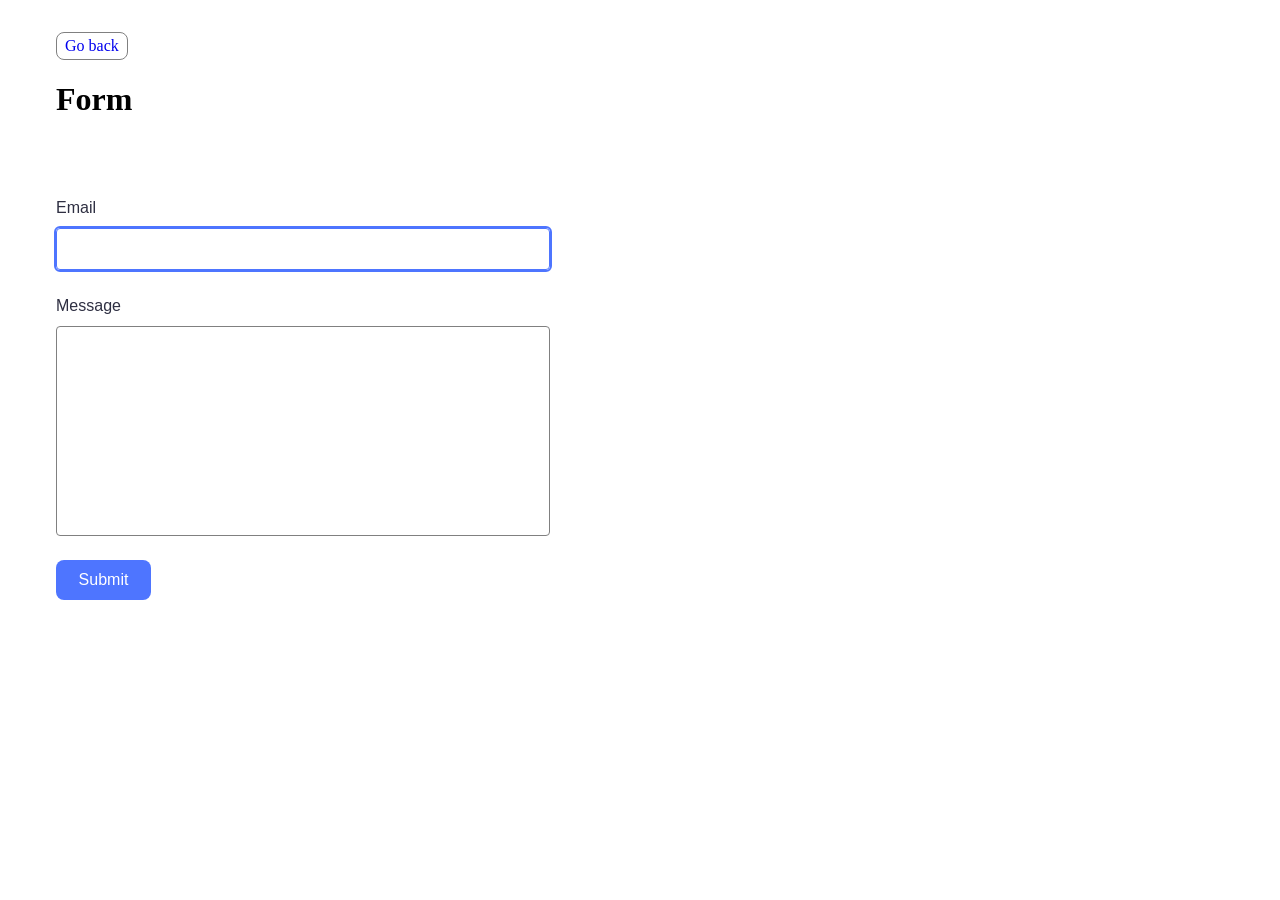
<file: src/2-form.html>
<!doctype html>
<html lang="en">
  <head>
    <meta charset="UTF-8" />
    <meta http-equiv="X-UA-Compatible" content="IE=edge" />
    <meta name="viewport" content="width=device-width, initial-scale=1.0" />
    <title>Form</title>
    <link rel="stylesheet" href="./css/styles.css" />
  </head>
  <body>
    <main>
      <div class="container">
        <a class="back-link" href="./index.html">Go back</a>
        <h1 class="main-title">Form</h1>
        <form class="feedback-form" autocomplete="off">
          <label>
            Email
            <input type="email" name="email" autofocus />
          </label>
          <label>
            Message
            <textarea name="message" rows="8"></textarea>
          </label>
          <button type="submit">Submit</button>
        </form>
      </div>
    </main>
    <script src="./js/2-form.js" type="module"></script>
  </body>
</html>
</file>
<file: src/css/styles.css>
body {
    margin: 0;
    background-color: #FFFFFF;
}

.header {
    padding: 20px 0;
}

.nav-list {
    list-style: none;
    display: flex;
    align-items: center;
    justify-content: center;
    gap: 40px;
}

.nav-link {
    text-decoration: none;
    position: relative;
    display: block;
    font-weight: 500;
    letter-spacing: 0.02em;
    border-radius: 4px;
    border: 1px solid #808080;
    padding: 4px 8px;
    transition: 200ms ease-in;
}
    
.nav-link:hover,
.nav-link:focus {
    color: #747bff;
    border-color: #000000;
}  

.back-link {
    position: relative;
    display: inline-block;
    padding: 4px 8px;
    margin-top: 32px;
    margin-left: 56px;
    border: 1px solid #808080;
    border-radius: 8px;
    text-decoration: none;
}

.main-title {
    margin-left: 56px;
}

.gallery {
    list-style: none;
    padding: 24px 156px;
    max-width: 1440px;
    display: flex;
    flex-wrap: wrap;
    justify-content: center;
    align-items: center;
    row-gap: 24px;
    column-gap: 24px;
}

.gallery-item {
    overflow: hidden;
    transition: transform 0.25s ease;
}

.gallery-item:hover {
    transform: scale(1.025);
}

.gallery-link {
    text-decoration: none;
}

.gallery-image {
    display: block;
    object-fit: cover;
    cursor: zoom-in;
}

.feedback-form {
    position: relative;
    width: 494px;
    padding: 56px;
    display: flex;
    flex-direction: column;
    gap: 24px;
    font-family: 'Montserrat', sans-serif;
}

.feedback-form label {
    display: flex;
    flex-direction: column;
    gap: 8px;
    font-size: 16px;
    font-weight: 400;
    line-height: 24px;
    color: #2E2F42;
}

.feedback-form input,
.feedback-form textarea {
    width: 100%;
    box-sizing: border-box;
    padding: 8px;
    border: 1px solid #808080;
    border-radius: 4px;
    font-size: 16px;
    line-height: 24px;
    font-family: 'Montserrat', sans-serif;
    resize: none;
}

.feedback-form input:focus,
.feedback-form textarea:focus {
    outline: 2px solid #4E75FF;
    border-color: #4E75FF;
}

.feedback-form button {
    width: 95px;
    height: 40px;
    padding: 8px 16px;
    background: #4E75FF;
    border: none;
    border-radius: 8px;
    font-weight: 500;
    font-size: 16px;
    line-height: 24px;
    color: #FFFFFF;
    cursor: pointer;
    display: flex;
    justify-content: center;
    align-items: center;
    transition: background 0.2s;
}

.feedback-form button:hover,
.feedback-form button:active {
    background: #6C8CFF;
}
</file>
